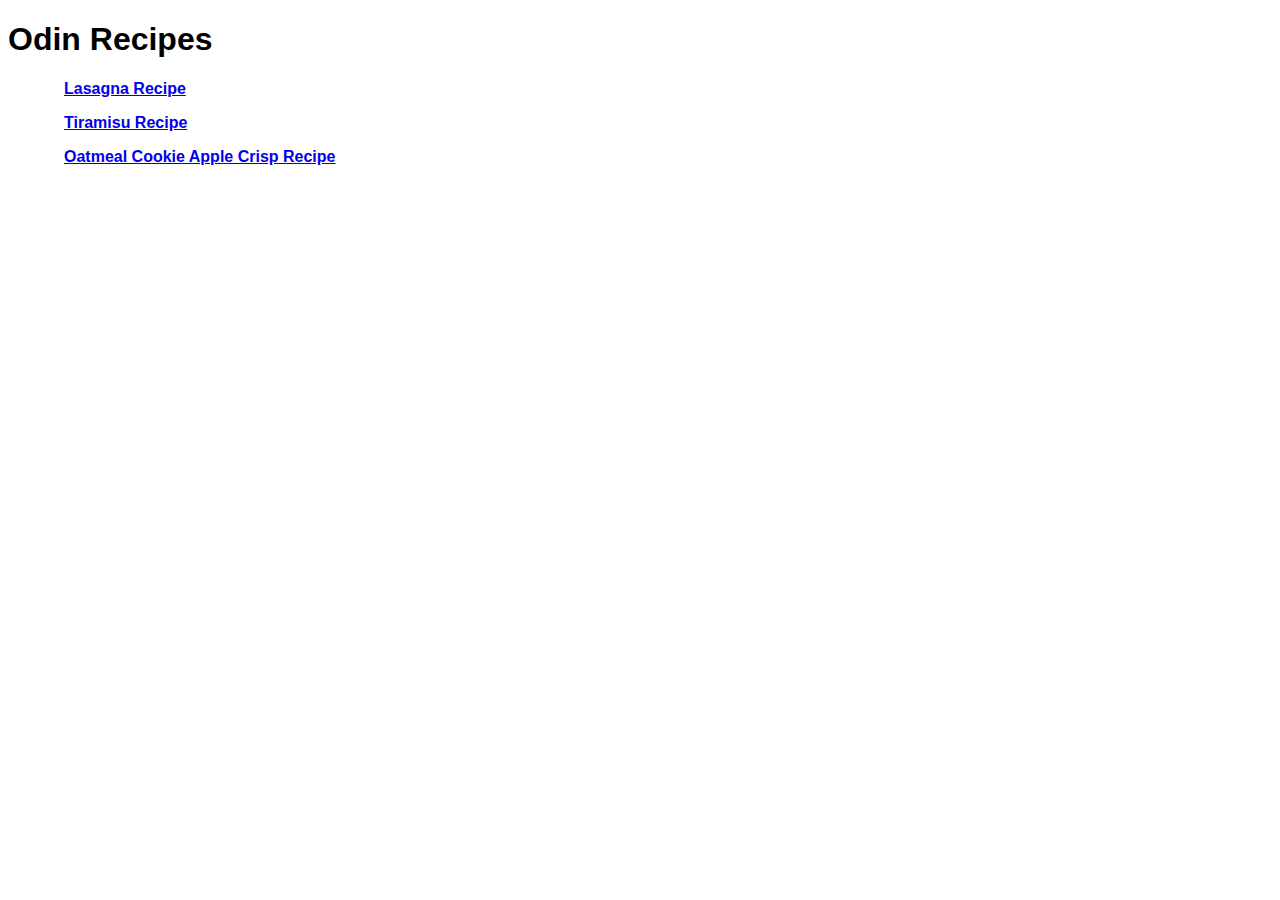
<file: index.html>
<!DOCTYPE html>
<html lang="en">
  <head>
    <meta charset="UTF-8" />
    <meta name="viewport" content="width=device-width, initial-scale=1.0" />
    <title>Document</title>
    <link rel="stylesheet" href="./index.css" />
  </head>
  <body>
    <h1>Odin Recipes</h1>
    <ul>
      <li><a href="recipes/lasagna.html">Lasagna Recipe</a></li>
      <li><a href="recipes/tiramisu.html">Tiramisu Recipe</a></li>
      <li>
        <a href="recipes/apple-crisp.html">Oatmeal Cookie Apple Crisp Recipe</a>
      </li>
    </ul>
  </body>
</html>
</file>
<file: index.css>
body {
  font-family: sans-serif;
}

li {
  list-style: none;
  margin: 1rem;
}

a {
  font-weight: bold;
}
</file>
